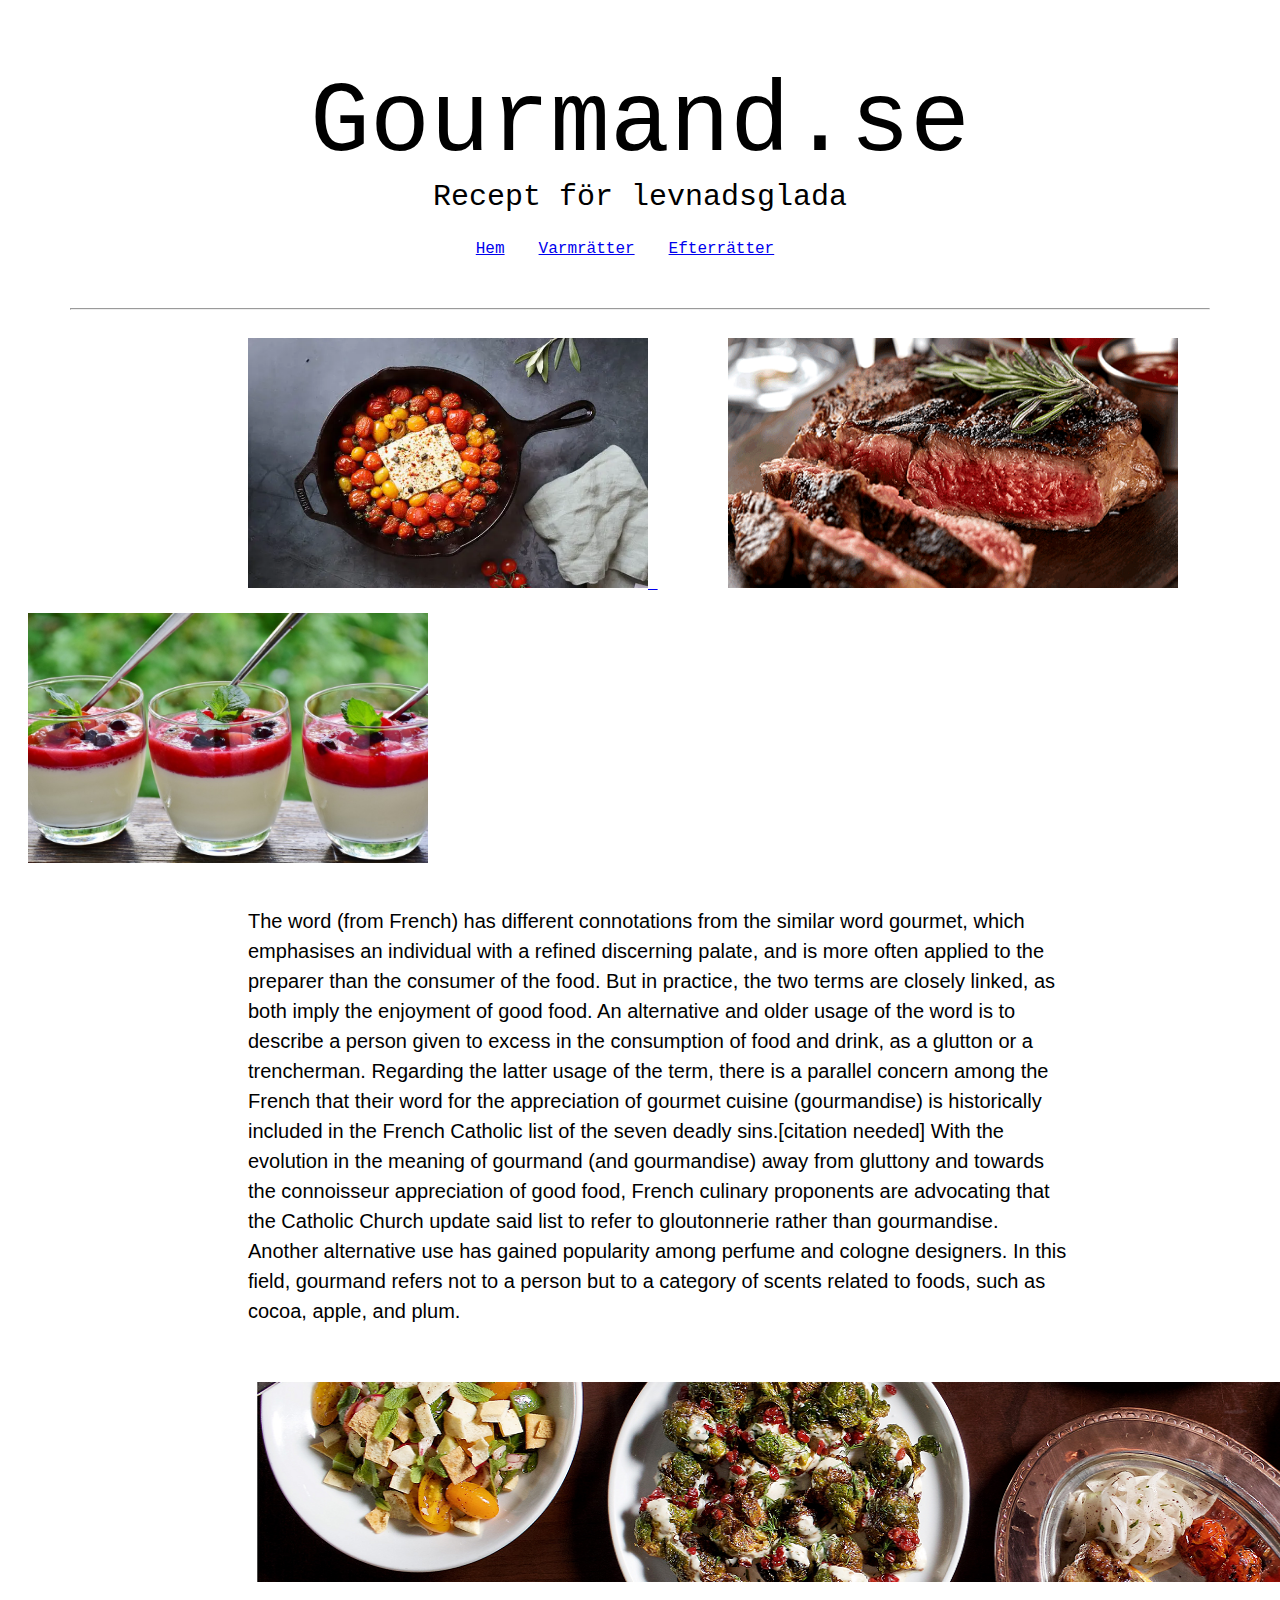
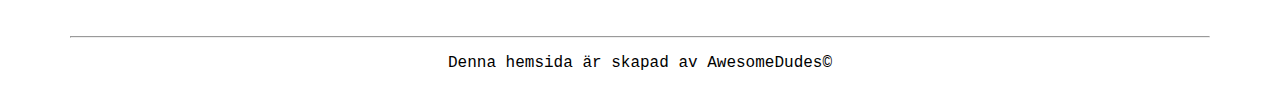
<file: index.html>
<!DOCTYPE html>
<html>

<head>
    <title>Gourmand.se</title>
    <link rel="stylesheet" href="./css/jacobcss.css">
    
</head>

<body>
    <header>
        <h1>Gourmand.se</h1>
        <h2>Recept för levnadsglada</h2>
        
        <nav>
            <a href="index.html">Hem</a>
            <a href="indexF.html">Varmrätter</a>
            <a href="indexC.html">Efterrätter</a>
        </nav>
        <hr>
    </header>

    <div class="gallery">
        <a href="indexF.html">
            <img src="./images/tiktokpasta.webp" alt="Picture of tiktokpasta" width="400px" style="margin-left: 220px;">
        </a>
    </div>
    
    <div class="gallery">
        <a href="indexF.html">
            <img src="./images/oxfileprovencale3.png" alt="Picture of Plated meat" width="450px">
        </a>
    </div>

    <div class="gallery">
        <a href="indexC.html">
            <img src="./images/pannacotta.jpg" alt="Picture of pannacotta" width="400px">
        </a>
    </div>
    
    <br>
    <br>

    <article>
        <p>
            The word (from French) has different connotations from the similar word gourmet, which emphasises an individual with a refined discerning palate, and is more often applied to the preparer than the consumer of the food. But in practice, the two terms are closely linked, as both imply the enjoyment of good food.

            An alternative and older usage of the word is to describe a person given to excess in the consumption of food and drink, as a glutton or a trencherman.

            Regarding the latter usage of the term, there is a parallel concern among the French that their word for the appreciation of gourmet cuisine (gourmandise) is historically included in the French Catholic list of the seven deadly sins.[citation needed] With the evolution in the meaning of gourmand (and gourmandise) away from gluttony and towards the connoisseur appreciation of good food, French culinary proponents are advocating that the Catholic Church update said list to refer to gloutonnerie rather than gourmandise.

            Another alternative use has gained popularity among perfume and cologne designers. In this field, gourmand refers not to a person but to a category of scents related to foods, such as cocoa, apple, and plum.
        </p>
    </article>
    
    <br>
    <br>

    <div class="banner"> 
        <img src="./images/plates2.png" alt="Picture Tapas">
    </div>
    
    <footer>
        <hr>
        <p>Denna hemsida är skapad av AwesomeDudes©</p> 
    </footer>
    </html>
</body>
</file>
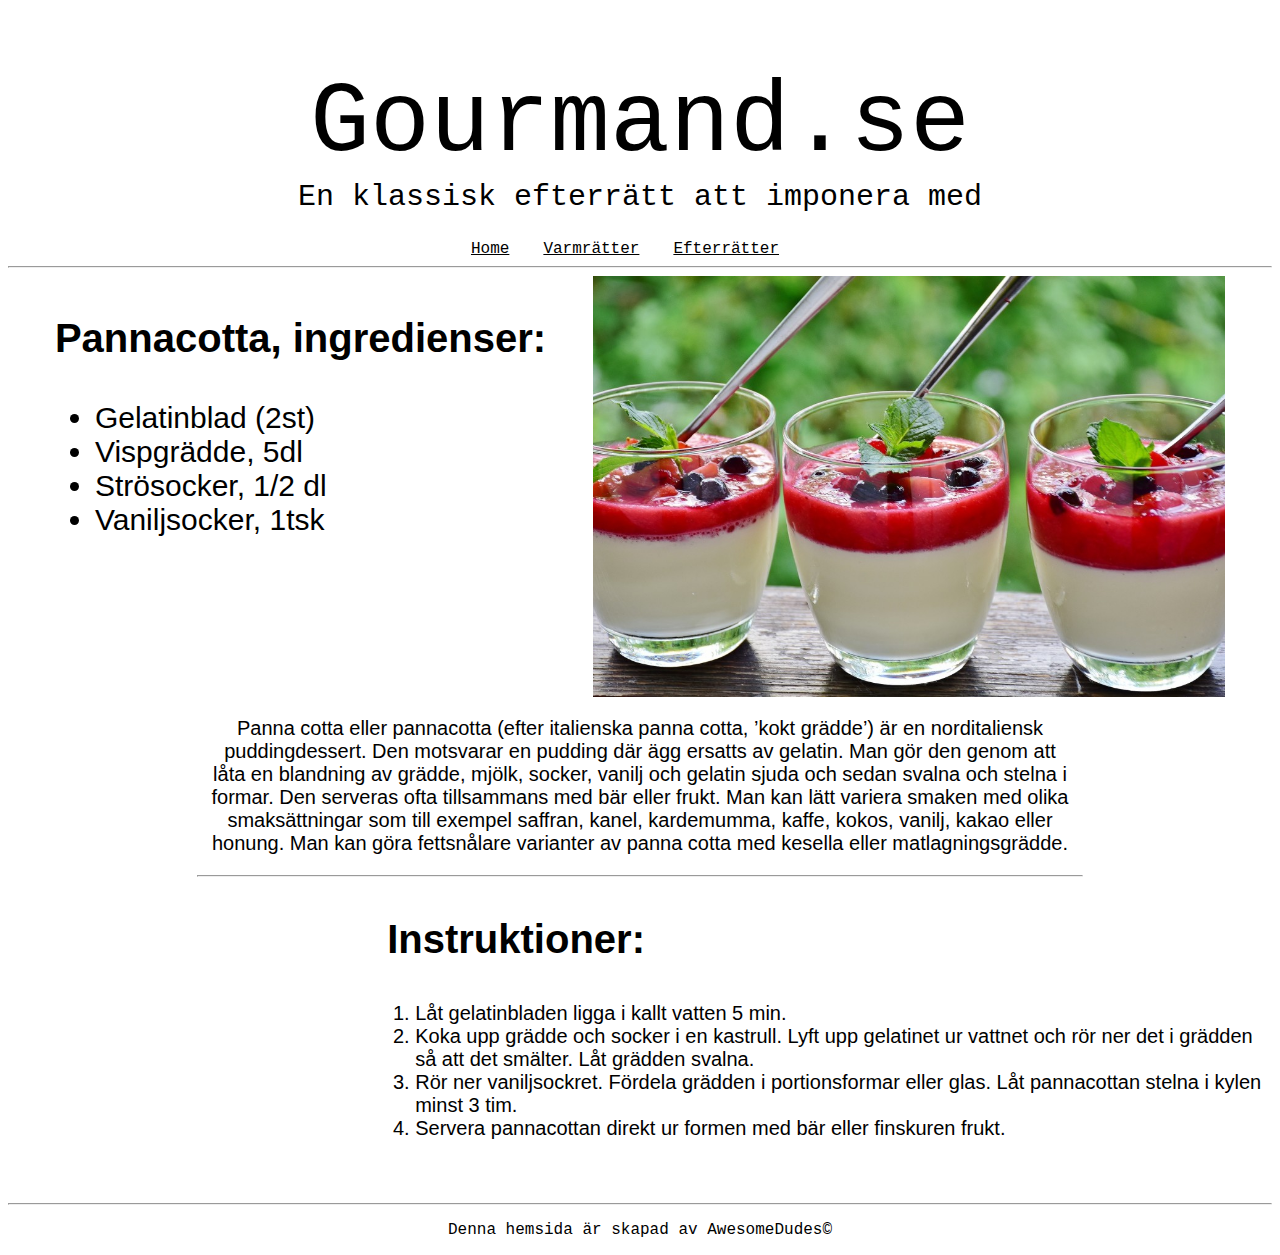
<file: indexC.html>
<!DOCTYPE html>
<html lang="en">
<head>
    <meta charset="UTF-8">
    <meta http-equiv="X-UA-Compatible" content="IE=edge">
    <meta name="viewport" content="width=device-width, initial-scale=1.0">
    <title>Efterrätter</title>
    <link rel="stylesheet" href="/css/carlcss.css">
</head>
<body>
<header>
    <h1>Gourmand.se</h1>
    <h2>En klassisk efterrätt att imponera med</h2>
        <nav>
            <a href="index.html">Home</a>
            <a href="indexF.html">Varmrätter</a>
            <a href="indexC.html">Efterrätter</a>
        </nav>
    <hr>
</header>
    
<article class="dessert">
    <article>
        <h3>Pannacotta, ingredienser:</h3>
        <ul>
            <li>Gelatinblad (2st)</li>
            <li>Vispgrädde, 5dl</li>
            <li>Strösocker, 1/2 dl</li>
            <li>Vaniljsocker, 1tsk </li>
        </ul>
    </article>
    <img src="images/pannacotta.jpg" alt="">
</article>

<article class="explanation">
    <p>Panna cotta eller pannacotta (efter italienska panna cotta, ’kokt grädde’) är en norditaliensk puddingdessert. Den motsvarar en pudding där ägg ersatts av gelatin. Man gör den genom att låta en blandning av grädde, mjölk, socker, vanilj och gelatin sjuda och sedan svalna och stelna i formar. Den serveras ofta tillsammans med bär eller frukt. Man kan lätt variera smaken med olika smaksättningar som till exempel saffran, kanel, kardemumma, kaffe, kokos, vanilj, kakao eller honung. Man kan göra fettsnålare varianter av panna cotta med kesella eller matlagningsgrädde.</p>
    <hr>
</article>

<article class="instruction">
    <h3>Instruktioner: </h3>
    <ol>
        <li>Låt gelatinbladen ligga i kallt vatten 5 min.</li>
        <li>Koka upp grädde och socker i en kastrull. Lyft upp gelatinet ur vattnet och rör ner det i grädden så att det smälter. Låt grädden svalna.</li>
        <li>Rör ner vaniljsockret. Fördela grädden i portionsformar eller glas. Låt pannacottan stelna i kylen minst 3 tim.</li>
        <li>Servera pannacottan direkt ur formen med bär eller finskuren frukt.</li>
    </ol>
</article>

<footer>
    <hr>
    <p class="footer">Denna hemsida är skapad av AwesomeDudes&copy;</p>
</footer>

</body>
</html>
</file>
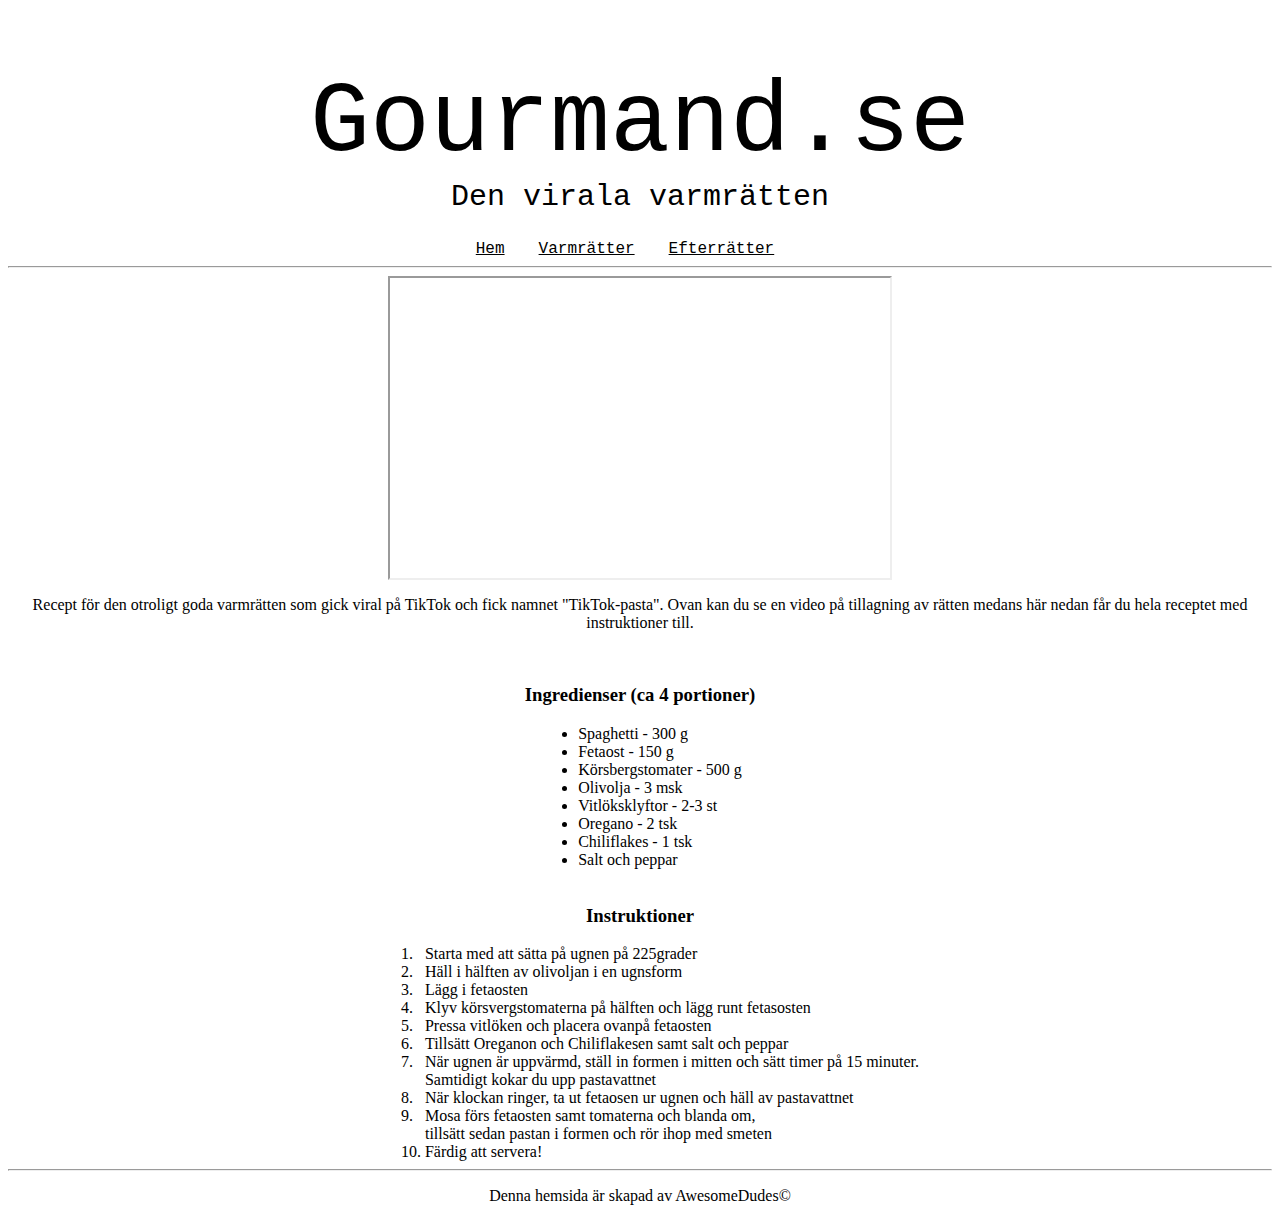
<file: indexF.html>
<!DOCTYPE html>
<html lang="en">
  <head>
    <meta charset="UTF-8" />
    <meta http-equiv="X-UA-Compatible" content="IE=edge" />
    <meta name="viewport" content="width=device-width, initial-scale=1.0" />
    <title>Varmrätt</title>
    <link rel="stylesheet" href="css/fredrikcss.css" />
  </head>
  <body>
    <header>
      <h1>Gourmand.se</h1>
      <h2>Den virala varmrätten</h2>

      <nav>
        <a href="index.html">Hem</a>
        <a href="indexF.html">Varmrätter</a>
        <a href="indexC.html">Efterrätter</a>
      </nav>
      <hr />
    </header>

    <article>
      <iframe src="https://www.youtube.com/embed/HnN-Irwcw8Y?autoplay=1&mute=1">
      </iframe>
      <p class="explanationtext">
        Recept för den otroligt goda varmrätten som gick viral på TikTok och
        fick namnet "TikTok-pasta". Ovan kan du se en video på tillagning av
        rätten medans här nedan får du hela receptet med instruktioner till.
      </p>
      <br /><br />
      <h3>Ingredienser (ca 4 portioner)</h3>
      <ul>
        <li>Spaghetti - 300 g</li>
        <li>Fetaost - 150 g</li>
        <li>Körsbergstomater - 500 g</li>
        <li>Olivolja - 3 msk</li>
        <li>Vitlöksklyftor - 2-3 st</li>
        <li>Oregano - 2 tsk</li>
        <li>Chiliflakes - 1 tsk</li>
        <li>Salt och peppar</li>
      </ul>
      <br /><br />
      <h3>Instruktioner</h3>
      <ol>
        <li>&nbsp;&nbsp;Starta med att sätta på ugnen på 225grader</li>
        <li>&nbsp;&nbsp;Häll i hälften av olivoljan i en ugnsform</li>
        <li>&nbsp;&nbsp;Lägg i fetaosten</li>
        <li>
          &nbsp;&nbsp;Klyv körsvergstomaterna på hälften och lägg runt
          fetasosten
        </li>
        <li>&nbsp;&nbsp;Pressa vitlöken och placera ovanpå fetaosten</li>
        <li>
          &nbsp;&nbsp;Tillsätt Oreganon och Chiliflakesen samt salt och peppar
        </li>
        <li>
          &nbsp;&nbsp;När ugnen är uppvärmd, ställ in formen i mitten och sätt
          timer på 15 minuter.<br />
          &nbsp; &nbsp; &nbsp; Samtidigt kokar du upp pastavattnet
        </li>
        <li>
          &nbsp;&nbsp;När klockan ringer, ta ut fetaosen ur ugnen och häll av
          pastavattnet
        </li>
        <li>
          &nbsp;&nbsp;Mosa förs fetaosten samt tomaterna och blanda om,<br />
          &nbsp; &nbsp; &nbsp; tillsätt sedan pastan i formen och rör ihop med
          smeten
        </li>
        <li>Färdig att servera!</li>
      </ol>
    </article>

    <footer>
      <hr />
      <p class="footer">Denna hemsida är skapad av AwesomeDudes&copy;</p>
    </footer>
  </body>
</html>
</file>
<file: css/jacobcss.css>
h1 {
    text-align: center;
    font-size: 100px;
    font-family: 'Courier New', Courier, monospace;
    font-weight: 150;
    margin-bottom: 0%;
}

h2 {
    text-align: center;
    font-size: 30px;
    font-family: 'Courier New', Courier, monospace;
    font-weight: 100;
    margin-top: 0%;
}

hr {
    width: 90%;
    margin-top: 50px;
}

nav {
    text-align: center;
    margin-top: 20px;
}

a {
    margin-right: 30px;
    font-family: 'Courier New', Courier, monospace;
}

a:hover {
    color: red;
}

.gallery {
    display: inline;
    padding: 20px;
}

.gallery img {
    height: 250px;
    margin-top: 20px;
}

article {
    margin-left: 240px;
    margin-right: 200px;
    font-size: 20px;
    font-family: Arial, Helvetica, sans-serif;
    line-height: 30px;
    text-align: left;
}

.banner img{
    margin-left: 248px;
    height: 200px;
    width: 1380px;
}

footer p{
    text-align: center;
    font-family: 'Courier New', Courier, monospace;
}
</file>
<file: css/carlcss.css>
h1 {
    text-align: center;
    font-size: 100px;
    font-family: 'Courier New', Courier, monospace;
    font-weight: 150;
    margin-bottom: 0%;
}

h2 {
    text-align: center;
    font-size: 30px;
    font-family: 'Courier New', Courier, monospace;
    font-weight: 100;
    margin-top: 0%;
}

h3{
    font-size: 40px;
    font-family: Arial, Helvetica, sans-serif;
}


nav {
    text-align: center;
    margin-top: 20px;
}

a {
    color: black;
    margin-right: 30px;
    font-family: 'Courier New', Courier, monospace;
}
a:hover{
    color:red;
}
.dessert{
    display: flex;
}
.dessert img {
    display: block;
    width: 50%;
    height: 100%;
    margin-left: auto;
    margin-right: auto;
    margin-top: 0px;
}

.dessert ul{
    text-align: left;
    font-size:30px;
    font-family: Arial, Helvetica, sans-serif;
}

.dessert article{
margin-left: auto;
}

.explanation p{
    font-size: 20px;
    font-family: Arial, Helvetica, sans-serif;
    text-align: center;
    margin-right: 200px;
    margin-left: 200px;

}

.explanation hr{
    width: 70%;
}
.instruction h3{
    margin-left: 30%;
}
.instruction li{
    font-size: 20px;
    font-family: Arial, Helvetica, sans-serif;
    margin-left: 30%;
}

footer p{
    text-align: center;
    font-family: 'Courier New', Courier, monospace;
}

.instruction{
    margin-bottom: 5%;
}
</file>
<file: css/fredrikcss.css>
h1 {
    text-align: center;
    font-size: 100px;
    font-family: 'Courier New', Courier, monospace;
    font-weight: 150;
    margin-bottom: 0%;
}

h2 {
    text-align: center;
    font-size: 30px;
    font-family: 'Courier New', Courier, monospace;
    font-weight: 100;
    margin-top: 0%;
}

h3 {
    text-align: center;
    margin-top: 0%;
}

nav {
    text-align: center;
    margin-top: 20px;
}

a {
    color: black;
    margin-right: 30px;
    font-family: 'Courier New', Courier, monospace;
}

a:hover {
    color: red;
}

iframe {
    margin: auto;
    display: block;
    width: 500px;
    height: 300px;
}

.explanationtext {
    text-align: center;
}

ul {
    display: table;
    margin: 0 auto;
    text-align: left;
}

ol {
    display: table;
    margin: 0 auto;
    text-align: left;
    list-style-position: inside;
}

.footer {
    text-align: center;
}
</file>
